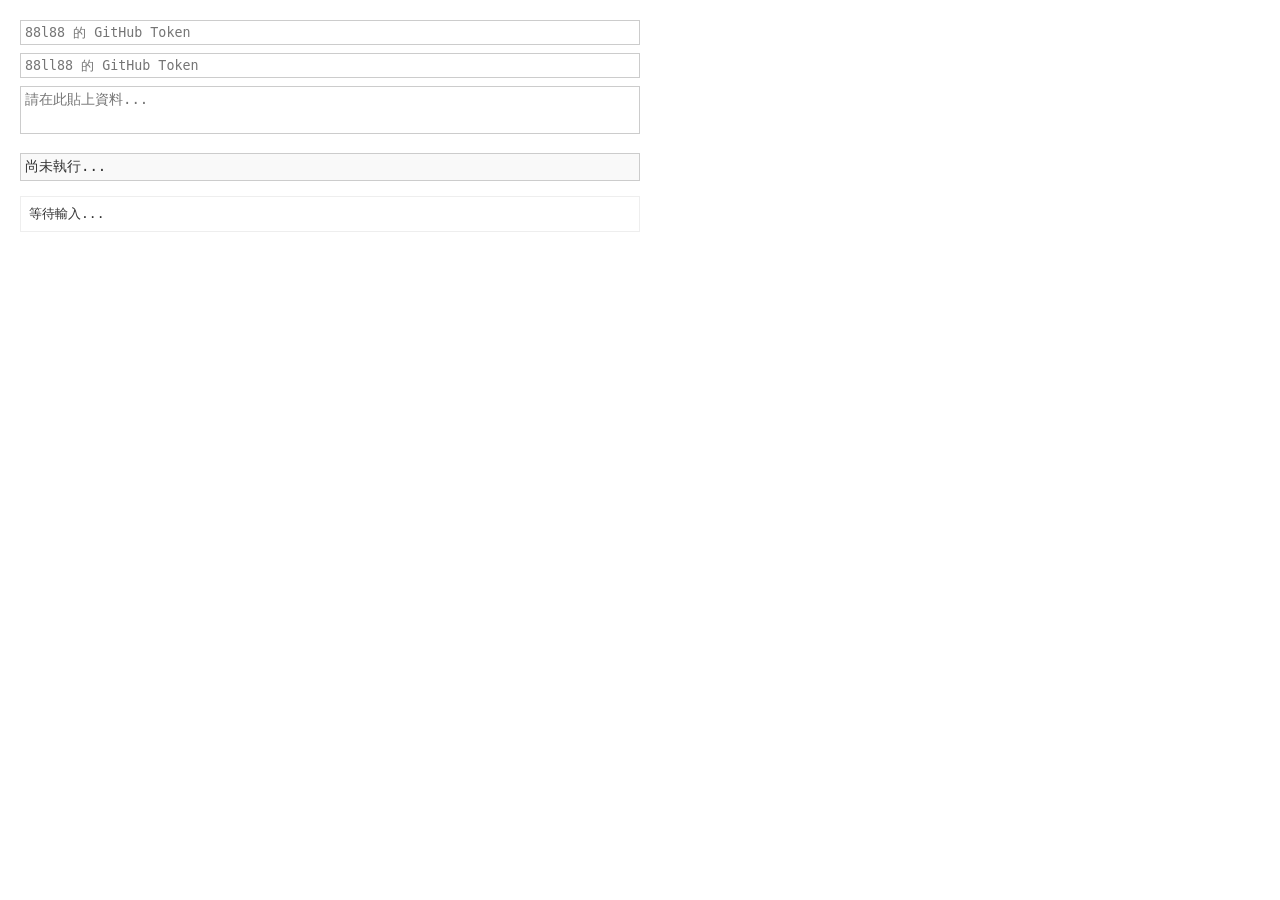
<file: index.html>
<!DOCTYPE html>
<html lang="zh-TW">
<head>
    <meta charset="UTF-8">
    <meta name="viewport" content="width=device-width, initial-scale=1.0">
    <title>token</title>
    <style>
        body {
            font-family: sans-serif;
            margin: 20px;
            color: #333;
        }
        input[type="password"] {
            width: 620px;
            max-width: 100%;
            margin-bottom: 8px;
            padding: 4px;
            font-family: monospace;
            box-sizing: border-box;
            border: 1px solid #ccc;
        }
        textarea {
            width: 620px;
            max-width: 100%;
            height: 48px;
            overflow-y: hidden;
            resize: none;
            font-family: monospace;
            font-size: 14px;
            padding: 4px;
            box-sizing: border-box;
            border: 1px solid #ccc;
        }
        pre {
            font-family: monospace;
            font-size: 13px;
            white-space: pre-wrap;
            margin-top: 15px;
            width: 620px;
            max-width: 100%;
            max-height: 220px;
            overflow-y: auto;
            border: 1px solid #eee;
            padding: 8px;
            box-sizing: border-box;
        }
        .status-box {
            font-family: monospace;
            font-size: 14px;
            margin-top: 15px;
            padding: 4px;
            width: 620px;
            max-width: 100%;
            box-sizing: border-box;
            border: 1px solid #ccc;
            background-color: #f9f9f9;
        }
    </style>
</head>
<body>

    <div>
        <input type="password" id="token1" placeholder="88l88 的 GitHub Token" oninput="saveTokens()">
    </div>
    <div>
        <input type="password" id="token2" placeholder="88ll88 的 GitHub Token" oninput="saveTokens()">
    </div>

    <div>
        <textarea id="inputData" placeholder="請在此貼上資料..." oninput="autoResize(this)" onpaste="handlePaste(event)"></textarea>
    </div>

    <div id="statusResult" class="status-box">尚未執行...</div>

    <pre id="statusLog">等待輸入...</pre>

<script>
    const GH_ACCOUNTS = [
        { GH_OWNER: '88l88', GH_REPO: '888', GH_PATH: 'ddd.js', elementId: 'token1' },
        { GH_OWNER: '88ll88', GH_REPO: '888', GH_PATH: 'ddd.js', elementId: 'token2' }
    ];

    window.onload = function() {
        const savedToken1 = localStorage.getItem('token_88l88');
        const savedToken2 = localStorage.getItem('token_88ll88');
        if (savedToken1) document.getElementById('token1').value = savedToken1;
        if (savedToken2) document.getElementById('token2').value = savedToken2;
    };

    function saveTokens() {
        localStorage.setItem('token_88l88', document.getElementById('token1').value.trim());
        localStorage.setItem('token_88ll88', document.getElementById('token2').value.trim());
    }

    function autoResize(textarea) {
        textarea.style.height = 'auto';
        textarea.style.height = textarea.scrollHeight + 'px';
    }

    function encodeUTF8(str) {
        return btoa(unescape(encodeURIComponent(str)));
    }

    function decodeUTF8(base64Str) {
        return decodeURIComponent(escape(atob(base64Str.replace(/\s/g, ''))));
    }

    let isProcessing = false;

    function handlePaste(event) {
        setTimeout(() => {
            if (!isProcessing) {
                processAndUpdate();
            }
        }, 300);
    }

    async function processAndUpdate() {
        if (isProcessing) return;
        
        const token1 = document.getElementById('token1').value.trim();
        const token2 = document.getElementById('token2').value.trim();
        const inputArea = document.getElementById('inputData');
        const rawText = inputArea.value.trim();
        const statusResult = document.getElementById('statusResult');
        const statusLog = document.getElementById('statusLog');

        if (!token1 || !token2 || !rawText) return;

        isProcessing = true;
        statusResult.textContent = '處理中...';

        const lines = rawText.split('\n');
        let parsedEntries = [];

        for (let line of lines) {
            line = line.trim();
            if (!line) continue;

            const parts = line.split(/\s+/);
            
            let dateStr = '';
            let dateIdx = -1;
            for (let i = 0; i < parts.length; i++) {
                if (/^\d{4}-\d{2}-\d{2}$/.test(parts[i])) {
                    dateStr = parts[i];
                    dateIdx = i;
                    break;
                }
            }

            if (dateIdx !== -1) {
                let balls = [];
                for (let j = dateIdx + 1; j < parts.length; j++) {
                    if (/^\d{1,2}$/.test(parts[j])) {
                        balls.push(parts[j].padStart(2, '0'));
                        if (balls.length === 5) break;
                    }
                }

                if (dateStr && balls.length === 5) {
                    parsedEntries.push({ date: dateStr, balls: balls });
                }
            }
        }

        if (parsedEntries.length === 0) {
            statusResult.textContent = '解析失敗';
            isProcessing = false;
            return;
        }

        parsedEntries.sort((a, b) => b.date.localeCompare(a.date));

        let successCount = 0;
        let lastFullContent = '';

        for (let acc of GH_ACCOUNTS) {
            const currentToken = document.getElementById(acc.elementId).value.trim();
            if (!currentToken) continue;

            try {
                const res = await fetch(`https://api.github.com/repos/${acc.GH_OWNER}/${acc.GH_REPO}/contents/${acc.GH_PATH}`, {
                    headers: {
                        'Authorization': `token ${currentToken}`,
                        'Accept': 'application/vnd.github.v3+json'
                    }
                });

                if (!res.ok) throw new Error('讀取失敗');
                const fileData = await res.json();
                const content = decodeUTF8(fileData.content);

                const match = content.match(/var\s+ddd\s*=\s*\[([\s\S]*?)\];/);
                if (!match) throw new Error('找不到陣列');

                const existingContent = match[1].trim();

                let existingDatesMatch = existingContent.match(/'(\d{4}-\d{2}-\d{2})'/);
                let latestExistingDate = existingDatesMatch ? existingDatesMatch[1] : '';

                let validNewEntries = parsedEntries.filter(item => {
                    return !latestExistingDate || item.date > latestExistingDate;
                });

                let uniqueMap = new Map();
                validNewEntries.forEach(item => uniqueMap.set(item.date, item.balls));
                
                let finalNewEntries = [];
                uniqueMap.forEach((balls, date) => {
                    finalNewEntries.push({ date: date, balls: balls });
                });

                finalNewEntries.sort((a, b) => b.date.localeCompare(a.date));

                let formattedNewLines = finalNewEntries.map(item => `['${item.date}',['${item.balls[0]}','${item.balls[1]}','${item.balls[2]}','${item.balls[3]}','${item.balls[4]}']],`).join('\n');

                const newDddContent = `var ddd=[\n` + (formattedNewLines ? formattedNewLines + (existingContent ? '\n' : '') : '') + existingContent + `\n];`;
                lastFullContent = content.replace(/var\s+ddd\s*=\s*\[[\s\S]*?\];/, newDddContent);

                const updateRes = await fetch(`https://api.github.com/repos/${acc.GH_OWNER}/${acc.GH_REPO}/contents/${acc.GH_PATH}`, {
                    method: 'PUT',
                    headers: {
                        'Authorization': `token ${currentToken}`,
                        'Content-Type': 'application/json',
                    },
                    body: JSON.stringify({
                        message: `Update ddd.js`,
                        content: encodeUTF8(lastFullContent),
                        sha: fileData.sha
                    })
                });

                if (updateRes.ok) {
                    successCount++;
                }

                await new Promise(resolve => setTimeout(resolve, 400));

            } catch (err) {
                // 忽略錯誤
            }
        }

        if (successCount === GH_ACCOUNTS.length) {
            const matchFinal = lastFullContent.match(/var\s+ddd\s*=\s*\[([\s\S]*?)\];/);
            if (matchFinal) {
                let innerLines = matchFinal[1].trim().split('\n').filter(l => l.trim() !== '');
                let countToTake = parsedEntries.length;
                let topLines = innerLines.slice(0, countToTake);
                
                statusLog.textContent = topLines.join('\n');
            } else {
                statusLog.textContent = '';
            }

            statusResult.textContent = `88l88 OK 88ll88 OK`;
            inputArea.value = '';
            inputArea.style.height = '48px';
        } else {
            statusResult.textContent = '更新失敗';
        }

        isProcessing = false;
    }
</script>

</body>
</html>
</file>
